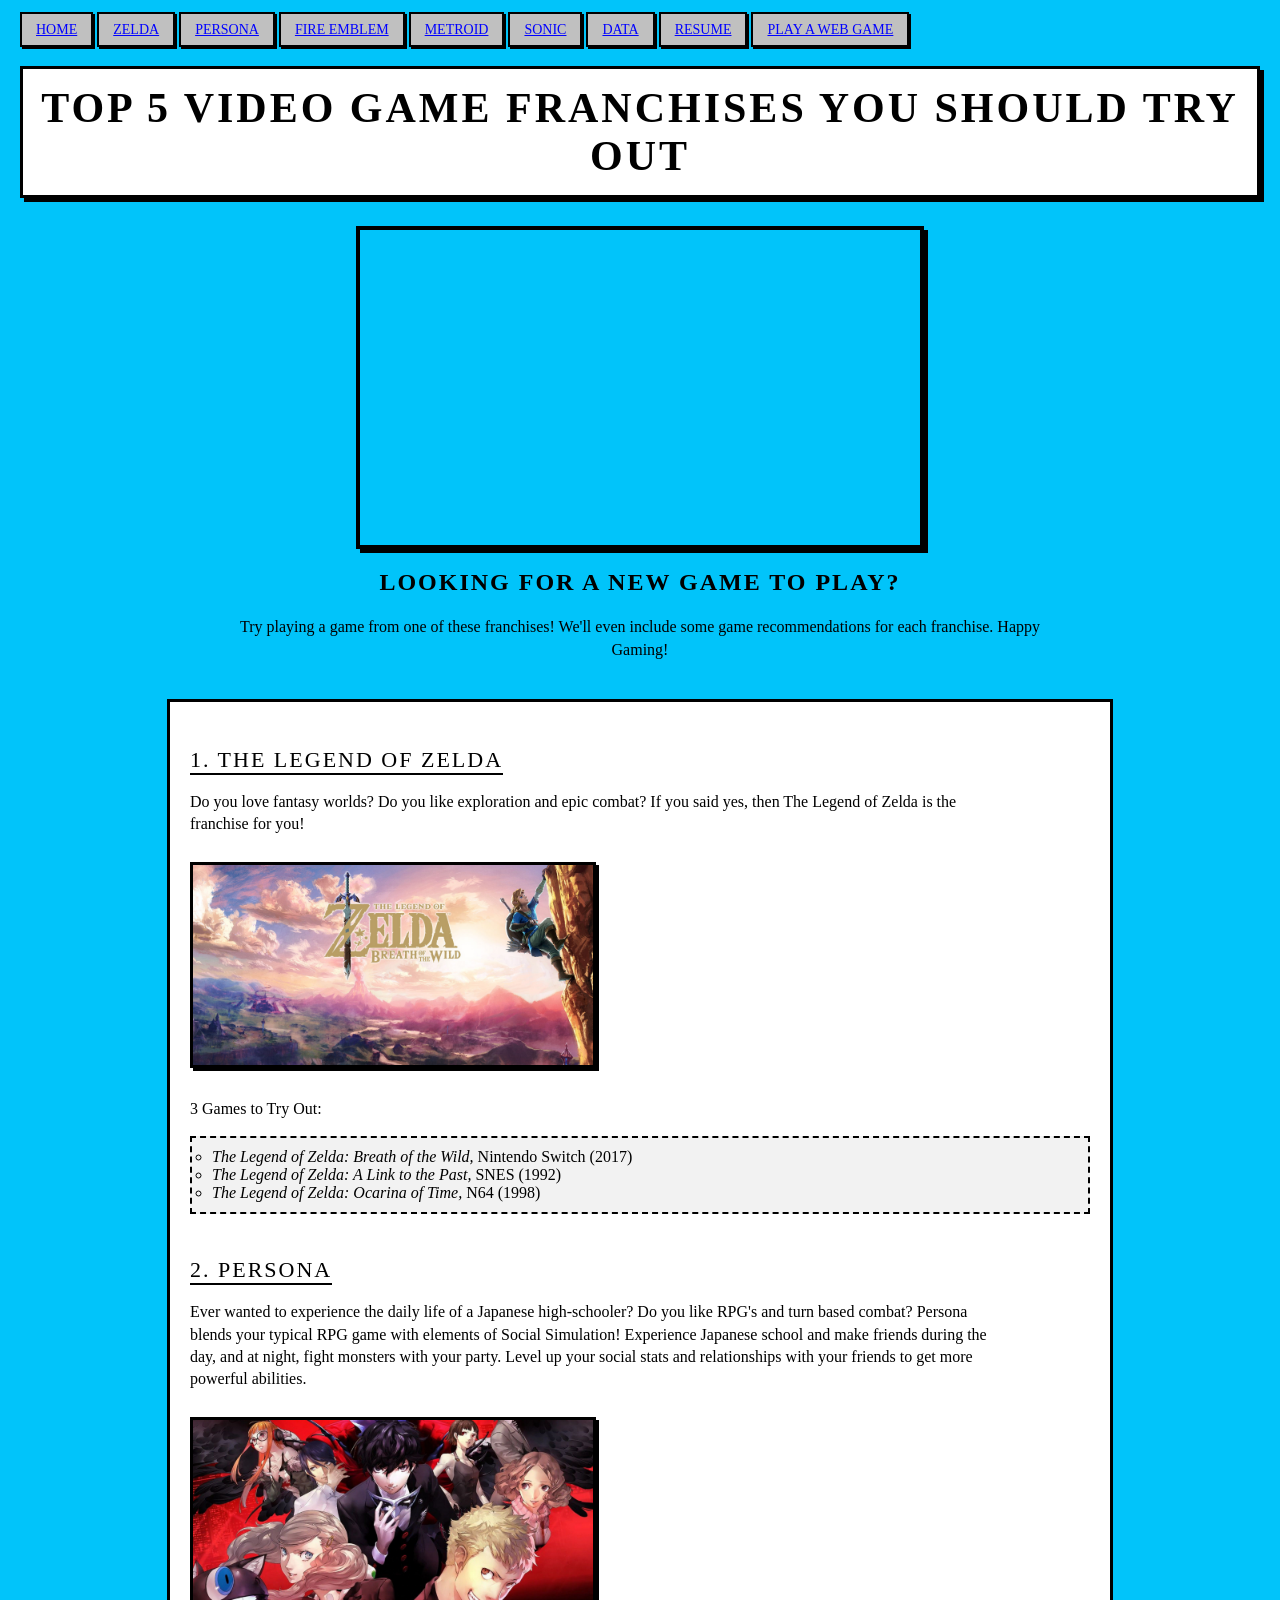
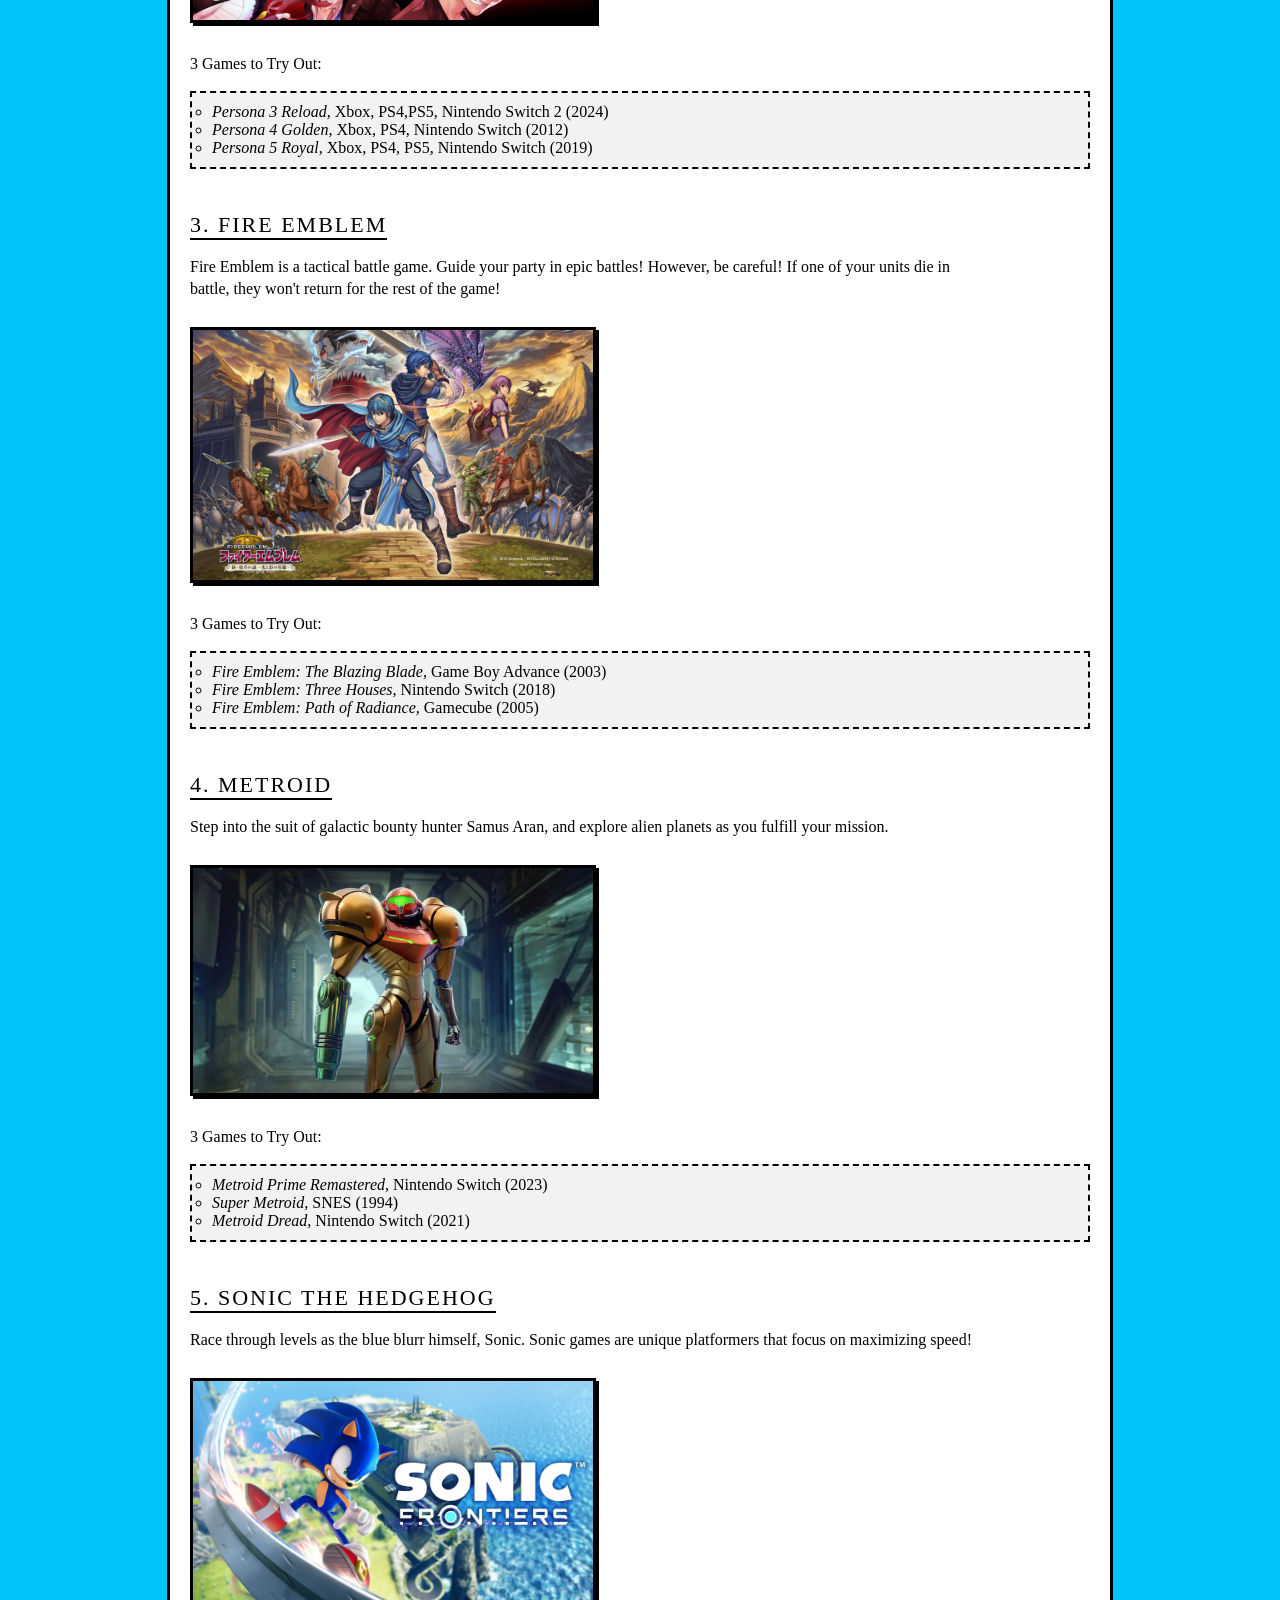
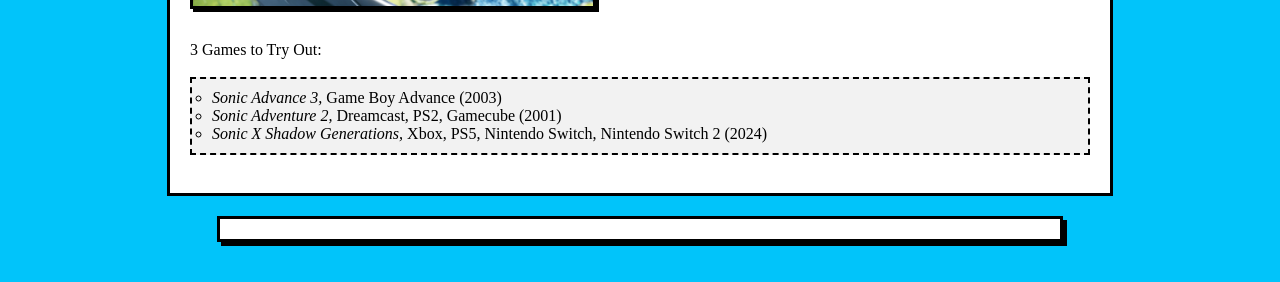
<file: fromscratch/index.html>
<!DOCTYPE html>
<html lang="en">
<head>
    <meta charset="UTF-8">
    <meta name="viewport" content="width=device-width, initial-scale=1.0">
    <title>Top 5 Video Game Franchises</title>
    <link rel="stylesheet" type="text/css" href="scratchcss/styles.css">
    <meta name="referrer" content="strict-origin-when-cross-origin">
</head>
<body>
    <div class="banner">
    <div class="nav">
    <a class="retro-btn" href="#top">HOME</a>
    <a class="retro-btn" href="#zelda">ZELDA</a>
    <a class="retro-btn" href="#persona">PERSONA</a>
    <a class="retro-btn" href="#fireemblem">FIRE EMBLEM</a>
    <a class="retro-btn" href="#metroid">METROID</a>
    <a class="retro-btn" href="#sonic">SONIC</a>
    <a class="retro-btn" href="#tableau">DATA</a>
    <a class="retro-btn" href="resume.html">RESUME</a>
    <a class="retro-btn" href="dungeon_crawler.html">PLAY A WEB GAME</a>
  </div>
</div>
    <h1 class="mainhdr" id="top">Top 5 Video Game Franchises You Should Try Out</h1>
<iframe width="560" height="315" src="https://www.youtube.com/embed/xFtdhQoOMH0?si=PgqXkTp5f2fPneo9&amp;start=13" title="YouTube video player" frameborder="0" allow="accelerometer; autoplay; clipboard-write; encrypted-media; gyroscope; picture-in-picture; web-share" referrerpolicy="strict-origin-when-cross-origin" allowfullscreen></iframe>
<h2>Looking For a New Game to Play?</h2>
    <p style="text-align: center;">Try playing a game from one of these franchises! We'll even include some game recommendations for each franchise. Happy Gaming!</p>
    <br>
    <ol>
        <li class="subhdr" id="zelda">1. The Legend of Zelda</li>
            <p>Do you love fantasy worlds? Do you like exploration and epic combat? If you said yes, then The Legend of Zelda is the franchise for you!</p>
            <img src="assets/Zelda-2742970121.jpg" alt="Zelda Breath of the Wild Art" width="400">
            <br>
            <p>3 Games to Try Out:</p>
            <ul>
                <li><i>The Legend of Zelda: Breath of the Wild,</i> Nintendo Switch (2017)</li>
                <li><i>The Legend of Zelda: A Link to the Past,</i> SNES (1992)</li>
                <li><i>The Legend of Zelda: Ocarina of Time,</i> N64 (1998)</li>
            </ul>
            <br>
        <li class="subhdr" id="persona">2. Persona</li>
            <p>Ever wanted to experience the daily life of a Japanese high-schooler? Do you like RPG's and turn based combat? Persona blends your typical RPG game with elements of Social Simulation! Experience Japanese school and make friends during the day, and at night, fight monsters with your party. Level up your social stats and relationships with your friends to get more powerful abilities.</p>
            <img src="assets/feature-persona-5-phantom-thieves-group-shot-red-background-2674228685.jpg" alt="Persona 5 Art" width="400">
            <br>
            <p>3 Games to Try Out:</p>
            <ul>
                <li><i>Persona 3 Reload,</i> Xbox, PS4,PS5, Nintendo Switch 2 (2024)</li>
                <li><i>Persona 4 Golden,</i> Xbox, PS4, Nintendo Switch (2012)</li>
                <li><i>Persona 5 Royal,</i> Xbox, PS4, PS5, Nintendo Switch (2019)</li>
            </ul>
            <br>
        <li class="subhdr" id="fireemblem">3. Fire Emblem</li>
            <p>Fire Emblem is a tactical battle game. Guide your party in epic battles! However, be careful! If one of your units die in battle, they won't return for the rest of the game!</p>
            <img src="assets/Fire-Emblem-New-Mystery-of-the-Emblem-Heroes-of-Light-and-Shadow-Feature-image-courtesy-of-Fire-Emblem-wiki-3470564782.jpg" alt="Fire Emblem: New Mystery of the Emblem Art" width="400">
            <br>
            <p>3 Games to Try Out:</p>
            <ul>
                <li><i>Fire Emblem: The Blazing Blade,</i> Game Boy Advance (2003)</li>
                <li><i>Fire Emblem: Three Houses,</i> Nintendo Switch (2018)</li>
                <li><i>Fire Emblem: Path of Radiance,</i> Gamecube (2005)</li>
            </ul>
            <br>
        <li class="subhdr" id="metroid">4. Metroid</li>
            <p>Step into the suit of galactic bounty hunter Samus Aran, and explore alien planets as you fulfill your mission.</p>
            <img src="assets/Metroid-Prime-Cover-art-del-gioco-3389852732.webp" alt="Metroid Prime Remastered Art" width="400">
            <br>
            <p>3 Games to Try Out:</p>
            <ul>
                <li><i>Metroid Prime Remastered,</i> Nintendo Switch (2023)</li>
                <li><i>Super Metroid,</i> SNES (1994)</li>
                <li><i>Metroid Dread,</i> Nintendo Switch (2021)</li>
            </ul>
            <br>
        <li class="subhdr" id="sonic">5. Sonic the Hedgehog</li>
            <p>Race through levels as the blue blurr himself, Sonic. Sonic games are unique platformers that focus on maximizing speed!</p>
            <img src="assets/sonic_frontiers_main-1146700185.jpg" alt="Sonic Frontiers Art" width="400">
            <br>
            <p>3 Games to Try Out:</p>
            <ul>
                <li><i>Sonic Advance 3,</i> Game Boy Advance (2003)</li>
                <li><i>Sonic Adventure 2,</i> Dreamcast, PS2, Gamecube (2001)</li>
                <li><i>Sonic X Shadow Generations,</i> Xbox, PS5, Nintendo Switch, Nintendo Switch 2 (2024)</li>
            </ul>
            <br>
    </ol>
    <div class="tableau-box" id="tableau">
  <!-- embed code here --><div class='tableauPlaceholder' id='viz1776894119648' style='position: relative'><noscript><a href='#'><img alt='Sheet 1 ' src='https:&#47;&#47;public.tableau.com&#47;static&#47;images&#47;Si&#47;Sitedata&#47;Sheet1&#47;1_rss.png' style='border: none' /></a></noscript><object class='tableauViz'  style='display:none;'><param name='host_url' value='https%3A%2F%2Fpublic.tableau.com%2F' /> <param name='embed_code_version' value='3' /> <param name='site_root' value='' /><param name='name' value='Sitedata&#47;Sheet1' /><param name='tabs' value='no' /><param name='toolbar' value='yes' /><param name='static_image' value='https:&#47;&#47;public.tableau.com&#47;static&#47;images&#47;Si&#47;Sitedata&#47;Sheet1&#47;1.png' /> <param name='animate_transition' value='yes' /><param name='display_static_image' value='yes' /><param name='display_spinner' value='yes' /><param name='display_overlay' value='yes' /><param name='display_count' value='yes' /><param name='language' value='en-US' /><param name='filter' value='publish=yes' /></object></div>                <script type='text/javascript'>                    var divElement = document.getElementById('viz1776894119648');                    var vizElement = divElement.getElementsByTagName('object')[0];                    vizElement.style.width='100%';vizElement.style.height=(divElement.offsetWidth*0.75)+'px';                    var scriptElement = document.createElement('script');                    scriptElement.src = 'https://public.tableau.com/javascripts/api/viz_v1.js';                    vizElement.parentNode.insertBefore(scriptElement, vizElement);</script>
    

        <div class='tableauPlaceholder' id='viz1776894304339' style='position: relative'><noscript><a href='#'><img alt='Sheet 2 ' src='https:&#47;&#47;public.tableau.com&#47;static&#47;images&#47;Si&#47;Sitedata&#47;Sheet2&#47;1_rss.png' style='border: none' /></a></noscript><object class='tableauViz'  style='display:none;'><param name='host_url' value='https%3A%2F%2Fpublic.tableau.com%2F' /> <param name='embed_code_version' value='3' /> <param name='site_root' value='' /><param name='name' value='Sitedata&#47;Sheet2' /><param name='tabs' value='no' /><param name='toolbar' value='yes' /><param name='static_image' value='https:&#47;&#47;public.tableau.com&#47;static&#47;images&#47;Si&#47;Sitedata&#47;Sheet2&#47;1.png' /> <param name='animate_transition' value='yes' /><param name='display_static_image' value='yes' /><param name='display_spinner' value='yes' /><param name='display_overlay' value='yes' /><param name='display_count' value='yes' /><param name='language' value='en-US' /><param name='filter' value='publish=yes' /></object></div>                <script type='text/javascript'>                    var divElement = document.getElementById('viz1776894304339');                    var vizElement = divElement.getElementsByTagName('object')[0];                    vizElement.style.width='100%';vizElement.style.height=(divElement.offsetWidth*0.75)+'px';                    var scriptElement = document.createElement('script');                    scriptElement.src = 'https://public.tableau.com/javascripts/api/viz_v1.js';                    vizElement.parentNode.insertBefore(scriptElement, vizElement);                </script>
    </div>

</body>
</html>
</file>
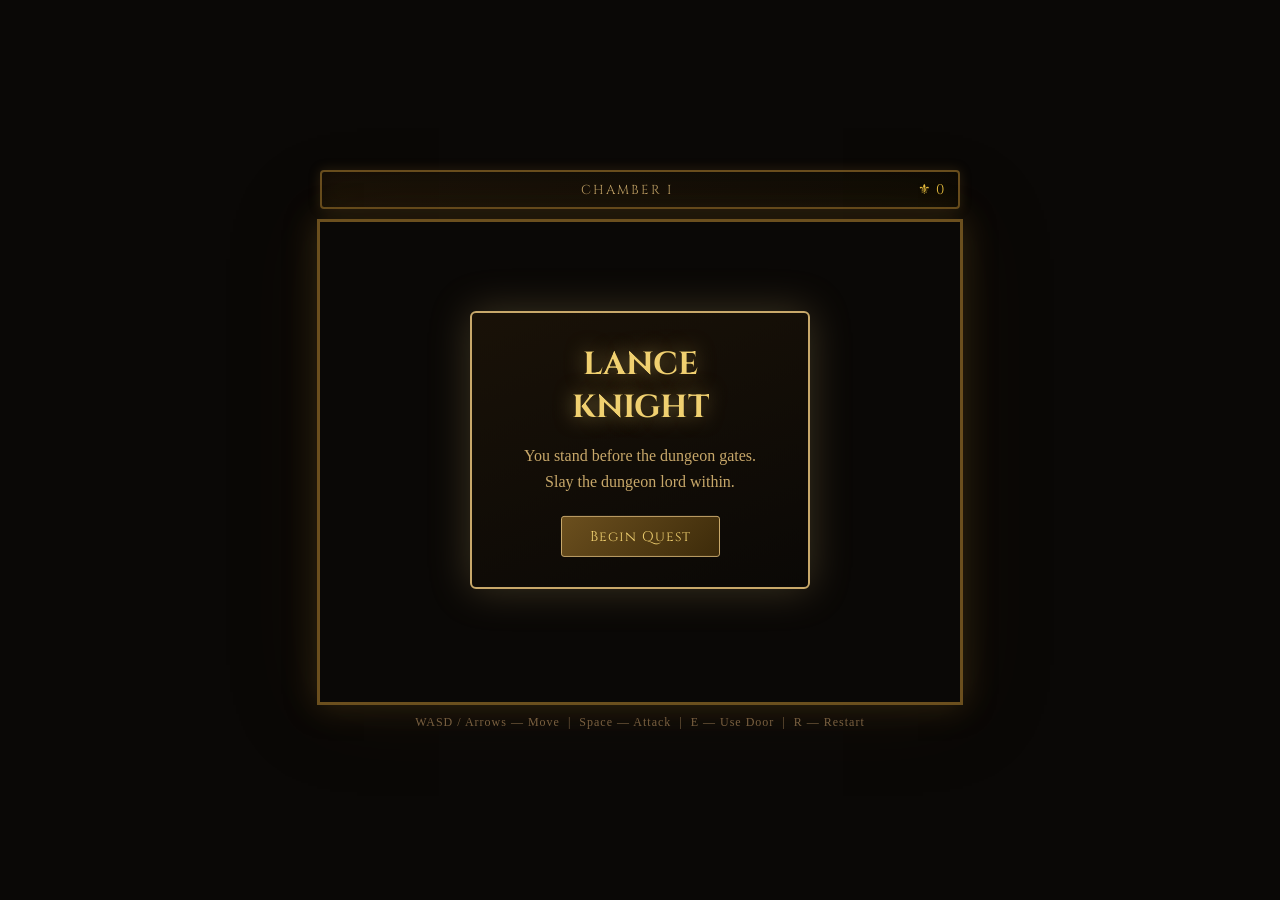
<file: dungeon_crawler.html>
<!DOCTYPE html>
<html lang="en">
<head>
<meta charset="UTF-8">
<meta name="viewport" content="width=device-width, initial-scale=1.0">
<title>Lance Knight — Dungeon Crawler</title>
<style>
  @import url('https://fonts.googleapis.com/css2?family=Cinzel:wght@400;700&family=IM+Fell+English&display=swap');
  * { margin:0; padding:0; box-sizing:border-box; }
  body {
    background:#0a0806;
    display:flex; flex-direction:column; align-items:center; justify-content:center;
    min-height:100vh; font-family:'Cinzel',serif; color:#e8d5a3; overflow:hidden;
  }
  #game-wrapper { position:relative; display:flex; flex-direction:column; align-items:center; gap:10px; }
  #hud {
    display:flex; align-items:center; justify-content:space-between;
    width:640px; padding:8px 14px;
    background:linear-gradient(135deg,#1a1208,#0f0c05);
    border:2px solid #6b4f1e; border-radius:4px;
    box-shadow:0 0 12px #6b4f1e55,inset 0 0 20px #0005;
  }
  #hearts { display:flex; gap:6px; align-items:center; }
  .heart { font-size:22px; filter:drop-shadow(0 0 4px #cc2222); }
  .heart.empty { filter:grayscale(1) brightness(0.4); }
  #room-label { font-size:13px; letter-spacing:2px; color:#c8a86a; text-transform:uppercase; }
  #hud-right { display:flex; align-items:center; gap:14px; }
  #gold-display { font-size:14px; color:#f5c842; display:flex; align-items:center; gap:5px; }
  #key-display  { font-size:14px; color:#88ddff; display:flex; align-items:center; gap:5px; }
  canvas { display:block; border:3px solid #6b4f1e; box-shadow:0 0 30px #6b4f1e66,0 0 80px #2a1a0844; image-rendering:pixelated; }
  #message-overlay {
    position:absolute; top:50%; left:50%; transform:translate(-50%,-50%);
    background:linear-gradient(160deg,#1a1208ee,#0a0806ee);
    border:2px solid #c8a86a; border-radius:6px; padding:30px 50px;
    text-align:center; display:none; flex-direction:column; align-items:center; gap:14px;
    box-shadow:0 0 40px #c8a86a44; min-width:340px; z-index:10;
  }
  #message-overlay.show { display:flex; }
  #message-title { font-size:32px; font-weight:700; color:#f0d070; text-shadow:0 0 20px #f0d07088; }
  #message-body  { font-family:'IM Fell English',serif; font-size:16px; color:#c8a86a; line-height:1.6; }
  #restart-btn {
    margin-top:8px; padding:10px 28px;
    background:linear-gradient(135deg,#6b4f1e,#3d2b0a);
    border:1px solid #c8a86a; border-radius:3px;
    color:#f0d070; font-family:'Cinzel',serif; font-size:14px; letter-spacing:1px;
    cursor:pointer; transition:background .2s,box-shadow .2s;
  }
  #restart-btn:hover { background:linear-gradient(135deg,#8b6f2e,#5d4b1a); box-shadow:0 0 12px #c8a86a66; }
  #controls-hint { font-family:'IM Fell English',serif; font-size:12px; color:#7a6040; letter-spacing:1px; }
</style>
</head>
<body>
<div id="game-wrapper">
  <div id="hud">
    <div id="hearts"></div>
    <div id="room-label">Chamber I</div>
    <div id="hud-right">
      <div id="key-display" style="display:none">🗝 <span id="key-count">0</span></div>
      <div id="gold-display">⚜ <span id="gold-count">0</span></div>
    </div>
  </div>
  <canvas id="gameCanvas" width="640" height="480"></canvas>
  <div id="controls-hint">WASD / Arrows — Move &nbsp;|&nbsp; Space — Attack &nbsp;|&nbsp; E — Use Door &nbsp;|&nbsp; R — Restart</div>
  <div id="message-overlay">
    <div id="message-title">LANCE KNIGHT</div>
    <div id="message-body">You stand before the dungeon gates.<br>Slay the dungeon lord within.</div>
    <button id="restart-btn">Begin Quest</button>
  </div>
</div>

<script>
const canvas = document.getElementById('gameCanvas');
const ctx    = canvas.getContext('2d');
const W = 640, H = 480, TILE = 32;

const COL = {
  floor:'#2a1e10', floorAlt:'#251a0e',
  wall:'#1a1005', wallTop:'#3d2c10', wallSide:'#4a3515',
  player:'#c8d4e8', playerArmor:'#6a7a8a', playerDark:'#3a4a5a',
  lance:'#d4c87a', lanceShaft:'#a07840',
  slime:'#3adb4a', bat:'#6644aa',
  soldier:'#cc3333', soldierArmor:'#884422',
  boss:'#cc2200', bossGlow:'#ff4400',
  heart:'#ff3333', gold:'#f5c842',
  keyCol:'#88ddff', lockedDoor:'#441a00', openDoor:'#8b6f2e',
  proj:'#f0e060', dmg:'#ff4444', shadow:'#00000066',
};

let player, projectiles, particles, rooms, currentRoom, gamePhase;
// doorLocked[i] = true means door from room i to room i+1 requires a key
let doorLocked;
const ROOM_NAMES = ['Chamber I','Chamber II','Chamber III','Sanctum of the Lord'];

// ── Safe spawn: finds a tile with no surrounding walls ────
function safePos(walls, avoidX, avoidY) {
  const cols = Math.floor(W/TILE), rows = Math.floor(H/TILE);
  for (let attempt = 0; attempt < 3000; attempt++) {
    const tc = randInt(2, cols-3);
    const tr = randInt(2, rows-3);
    if (walls.has(`${tc},${tr}`)) continue;
    // Ensure none of the 8 neighbours are walls (avoids being clipped into corners)
    let bad = false;
    for (let dc=-1; dc<=1 && !bad; dc++)
      for (let dr=-1; dr<=1 && !bad; dr++)
        if (walls.has(`${tc+dc},${tr+dr}`)) bad = true;
    if (bad) continue;
    const px = tc*TILE+TILE/2, py = tr*TILE+TILE/2;
    if (avoidX !== undefined && Math.hypot(px-avoidX, py-avoidY) < TILE*4) continue;
    return { x:px, y:py };
  }
  return { x:W/2, y:H/2 }; // last-resort fallback
}

// ── Room builder ──────────────────────────────────────────
function buildRooms() {
  doorLocked = [false, false, true, false]; // room2->room3 is locked
  return [
    makeRoom(0,[{type:'slime',count:4},{type:'bat',count:2}],false),
    makeRoom(1,[{type:'slime',count:3},{type:'bat',count:3},{type:'soldier',count:2}],false),
    makeRoom(2,[{type:'soldier',count:4},{type:'bat',count:4},{type:'slime',count:3}],false),
    makeRoom(3,[{type:'boss',count:1}],true),
  ];
}

function makeRoom(idx, enemyDef, isBoss) {
  const cols=Math.floor(W/TILE), rows=Math.floor(H/TILE);
  const walls=new Set();
  for (let c=0;c<cols;c++) { walls.add(`${c},0`); walls.add(`${c},${rows-1}`); }
  for (let r=0;r<rows;r++) { walls.add(`0,${r}`); walls.add(`${cols-1},${r}`); }
  if (!isBoss) {
    [[4,3],[4,10],[15,3],[15,10],[9,6]].forEach(([c,r])=>{
      walls.add(`${c},${r}`);   walls.add(`${c+1},${r}`);
      walls.add(`${c},${r+1}`); walls.add(`${c+1},${r+1}`);
    });
  }
  const enemies = [];
  enemyDef.forEach(({type,count})=>{
    for (let i=0;i<count;i++) enemies.push(makeEnemy(type,walls));
  });
  const treasures = isBoss ? [] : genTreasures(walls, idx);
  // Room 2 always drops a key somewhere
  const keyItem = (idx===2) ? genKeyItem(walls) : null;
  return { idx, walls, enemies, cleared:false, isBoss, treasures, keyItem };
}

function makeEnemy(type, walls) {
  const pos = safePos(walls, W/2, H/2);
  const defs = {
    slime:  {hp:3, maxHp:3, spd:.7, dmg:1, r:10, range:200, score:10},
    bat:    {hp:2, maxHp:2, spd:1.5,dmg:1, r:9,  range:200, score:15},
    soldier:{hp:5, maxHp:5, spd:.9, dmg:1, r:12, range:180, score:25},
    boss:   {hp:30,maxHp:30,spd:1., dmg:2, r:26, range:300, score:200},
  };
  return { type, ...pos, ...defs[type],
    vx:0,vy:0,cooldown:0,phaseTimer:0,knockX:0,knockY:0,alive:true,flickerTime:0 };
}

function genTreasures(walls, idx) {
  const out=[];
  for (let i=0;i<2+idx;i++) {
    const pos=safePos(walls);
    out.push({...pos, collected:false, value:5+randInt(0,10)});
  }
  return out;
}

function genKeyItem(walls) {
  return { ...safePos(walls), collected:false };
}

// ── Player ────────────────────────────────────────────────
function makePlayer() {
  return {
    x:W/2, y:H/2, hp:6, maxHp:6, r:12,
    facing:-Math.PI/2,
    attacking:false, attackTimer:0, attackCooldown:0,
    iframes:0, gold:0, keys:0, speed:2.2, alive:true,
  };
}

// ── Input ─────────────────────────────────────────────────
const keys = {};
document.addEventListener('keydown', e=>{
  keys[e.code]=true;
  if (e.code==='KeyR') restartGame();
  if ((e.code==='Space'||e.code==='KeyZ') && gamePhase==='play') { tryAttack(); e.preventDefault(); }
  if ((e.code==='KeyE'||e.code==='Enter') && gamePhase==='play') tryInteractDoor();
  if (['ArrowUp','ArrowDown','ArrowLeft','ArrowRight','Space'].includes(e.code)) e.preventDefault();
});
document.addEventListener('keyup', e=>{ keys[e.code]=false; });
document.getElementById('restart-btn').addEventListener('click', ()=>{
  if (gamePhase==='title') startGame(); else restartGame();
});

function init() {
  gamePhase='title';
  player=null;
  showMessage('LANCE KNIGHT','You stand before the dungeon gates.<br>Slay the dungeon lord within.','Begin Quest');
}

function startGame() {
  gamePhase='play';
  rooms = buildRooms();
  currentRoom = 0;

  player = makePlayer();

  // FIX: safe spawn in first room
  const sp = safePos(rooms[0].walls);
  player.x = sp.x;
  player.y = sp.y;

  projectiles=[]; particles=[];
  hideMessage(); updateHUD();
  requestAnimationFrame(loop);
}
function restartGame() { hideMessage(); startGame(); }

// ── Loop ──────────────────────────────────────────────────
let lastTime=0;
function loop(ts) {
  const dt=Math.min((ts-lastTime)/16.67,3);
  lastTime=ts;
  if (gamePhase==='play') { update(dt); render(); requestAnimationFrame(loop); }
}

// ── Update ────────────────────────────────────────────────
function update(dt) {
  const room=rooms[currentRoom];
  handleInput(dt);
  updateAttack(dt);
  updateEnemies(dt,room);
  updateProjectiles(dt,room);
  updateParticles(dt);
  collectItems(room);
  checkRoomCleared(room);
  if (player.iframes>0) player.iframes-=dt;
  updateHUD();
}

function handleInput(dt) {
  const p=player;
  let dx=0,dy=0;
  if (keys['ArrowLeft']||keys['KeyA'])  dx-=1;
  if (keys['ArrowRight']||keys['KeyD']) dx+=1;
  if (keys['ArrowUp']||keys['KeyW'])    dy-=1;
  if (keys['ArrowDown']||keys['KeyS'])  dy+=1;
  if (dx||dy) {
    const len=Math.hypot(dx,dy);
    p.facing=Math.atan2(dy,dx);
    dx=dx/len*p.speed*dt;
    dy=dy/len*p.speed*dt;
    const room=rooms[currentRoom];
    if (!wallHit(room.walls,p.x+dx,p.y,p.r*.65)) p.x+=dx;
    if (!wallHit(room.walls,p.x,p.y+dy,p.r*.65)) p.y+=dy;
  }
}

function tryAttack() {
  if (!player.alive||player.attackCooldown>0) return;
  player.attacking=true; player.attackTimer=12; player.attackCooldown=22;
  const room=rooms[currentRoom];
  const lx=player.x+Math.cos(player.facing)*32;
  const ly=player.y+Math.sin(player.facing)*32;
  room.enemies.forEach(e=>{ if (!e.alive) return; if (dist(lx,ly,e.x,e.y)<e.r+24) hitEnemy(e,2); });
  spawnParticles(lx,ly,COL.proj,6,3);
}

function updateAttack(dt) {
  if (player.attackTimer>0) player.attackTimer-=dt; else player.attacking=false;
  if (player.attackCooldown>0) player.attackCooldown-=dt;
}

// ── Door logic ────────────────────────────────────────────
function nearDoorPos() {
  const room=rooms[currentRoom];
  if (!room.cleared||room.isBoss||currentRoom>=rooms.length-1) return false;
  return dist(player.x,player.y, W/2, H-TILE*1.5) < 54;
}

function tryInteractDoor() {
  if (!nearDoorPos()) return;
  const locked=doorLocked[currentRoom];
  if (locked) {
    if (player.keys>0) {
      player.keys--;
      doorLocked[currentRoom]=false;
      spawnParticles(W/2,H-TILE*1.5,COL.keyCol,20,4);
      enterNextRoom();
    } else {
      spawnParticles(W/2,H-TILE*1.5,'#ff4444',10,2);
    }
  } else {
    enterNextRoom();
  }
}

function enterNextRoom() {
  if (currentRoom>=rooms.length-1) return;
  currentRoom++;
  const newRoom=rooms[currentRoom];
  // Place player safely near north side
  const sp=safePos(newRoom.walls, W/2, 0);
  player.x=sp.x; player.y=sp.y;
  projectiles=[]; particles=[];
  updateHUD();
}

// ── Enemy AI ──────────────────────────────────────────────
function updateEnemies(dt,room) {
  const p=player;
  room.enemies.forEach(e=>{
    if (!e.alive) return;
    if (e.flickerTime>0) e.flickerTime-=dt;
    if (e.cooldown>0)    e.cooldown-=dt;
    e.knockX*=.82; e.knockY*=.82;
    if (e.type==='boss') { updateBoss(e,p,dt,room); return; }
    const dx=p.x-e.x,dy=p.y-e.y,d=Math.hypot(dx,dy);
    let mx=0,my=0;
    if (e.type==='slime') {
      if (d<200) {mx=dx/d*e.spd*dt;my=dy/d*e.spd*dt;}
      if (d<e.r+p.r+4&&e.cooldown<=0&&p.iframes<=0) {damagePlayer(e.dmg);e.cooldown=60;}
    } else if (e.type==='bat') {
      if (d<e.range) {mx=dx/d*e.spd*dt;my=dy/d*e.spd*dt;}
      mx+=Math.sin(Date.now()*.005+e.x)*.4*dt;
      if (d<e.r+p.r+4&&e.cooldown<=0&&p.iframes<=0) {damagePlayer(e.dmg);e.cooldown=50;}
    } else if (e.type==='soldier') {
      if (d<e.range) {mx=dx/d*e.spd*.5*dt;my=dy/d*e.spd*.5*dt;}
      if (d<e.range&&e.cooldown<=0) {
        const a=Math.atan2(dy,dx);
        projectiles.push({x:e.x,y:e.y,vx:Math.cos(a)*3,vy:Math.sin(a)*3,owner:'enemy',dmg:1,r:4,life:120});
        e.cooldown=90+randInt(0,40);
      }
    }
    const nx=e.x+mx+e.knockX,ny=e.y+my+e.knockY;
    if (!wallHit(room.walls,nx,e.y,e.r*.6)) e.x=nx;
    if (!wallHit(room.walls,e.x,ny,e.r*.6)) e.y=ny;
  });
}

function updateBoss(e,p,dt,room) {
  const dx=p.x-e.x,dy=p.y-e.y,d=Math.hypot(dx,dy);
  const ph=e.hp/e.maxHp>.6?0:e.hp/e.maxHp>.3?1:2;
  const spd=[.8,1.2,1.8][ph]*dt;
  if (d>e.r+20) {
    const nx=e.x+(dx/d)*spd+e.knockX,ny=e.y+(dy/d)*spd+e.knockY;
    if (!wallHit(room.walls,nx,e.y,e.r*.6)) e.x=nx;
    if (!wallHit(room.walls,e.x,ny,e.r*.6)) e.y=ny;
  }
  e.knockX*=.85;e.knockY*=.85;
  if (e.cooldown<=0) {
    const shots=[1,3,5][ph];
    for (let i=0;i<shots;i++) {
      const a=Math.atan2(dy,dx)+(i-(shots-1)/2)*.35;
      projectiles.push({x:e.x,y:e.y,vx:Math.cos(a)*2.5,vy:Math.sin(a)*2.5,owner:'enemy',dmg:e.dmg,r:6,life:180,boss:true});
    }
    e.cooldown=70-ph*15;
  }
  if (e.cooldown>0) e.cooldown-=dt;
  if (d<e.r+p.r+6&&p.iframes<=0) damagePlayer(e.dmg);
}

function hitEnemy(e,dmg) {
  e.hp-=dmg; e.flickerTime=10;
  const a=Math.atan2(e.y-player.y,e.x-player.x);
  e.knockX=Math.cos(a)*5;e.knockY=Math.sin(a)*5;
  spawnParticles(e.x,e.y,COL.dmg,5,2.5);
  if (e.hp<=0){e.alive=false;spawnParticles(e.x,e.y,e.type==='boss'?COL.boss:'#fff',18,4);}
}

function updateProjectiles(dt,room) {
  for (let i=projectiles.length-1;i>=0;i--) {
    const pr=projectiles[i];
    pr.x+=pr.vx*dt;pr.y+=pr.vy*dt;pr.life-=dt;
    if (pr.life<=0||wallHit(room.walls,pr.x,pr.y,pr.r)) {
      spawnParticles(pr.x,pr.y,COL.proj,3,1.5);projectiles.splice(i,1);continue;
    }
    if (pr.owner==='enemy'&&dist(pr.x,pr.y,player.x,player.y)<player.r+pr.r) {
      if (player.iframes<=0){damagePlayer(pr.dmg);spawnParticles(player.x,player.y,COL.dmg,6,2);}
      projectiles.splice(i,1);
    }
  }
}

function updateParticles(dt) {
  for (let i=particles.length-1;i>=0;i--) {
    const p=particles[i];
    p.x+=p.vx*dt;p.y+=p.vy*dt;p.life-=dt;p.vy+=.05*dt;
    if (p.life<=0) particles.splice(i,1);
  }
}

function collectItems(room) {
  room.treasures.forEach(t=>{
    if (t.collected) return;
    if (dist(player.x,player.y,t.x,t.y)<player.r+12) {
      t.collected=true;player.gold+=t.value;spawnParticles(t.x,t.y,COL.gold,8,3);
    }
  });
  if (room.keyItem&&!room.keyItem.collected) {
    if (dist(player.x,player.y,room.keyItem.x,room.keyItem.y)<player.r+14) {
      room.keyItem.collected=true;player.keys++;
      spawnParticles(room.keyItem.x,room.keyItem.y,COL.keyCol,14,3);
    }
  }
}

function checkRoomCleared(room) {
  if (room.cleared) return;
  if (room.enemies.filter(e=>e.alive).length===0) {
    room.cleared=true;
    if (room.isBoss) {
      gamePhase='win';
      showMessage('⚜ VICTORY ⚜',`The dungeon lord has fallen!<br>Gold collected: ${player.gold}`,'Play Again');
    }
    spawnParticles(W/2,H-TILE*1.5,COL.openDoor,20,4);
  }
}

function damagePlayer(dmg) {
  if (player.iframes>0) return;
  player.hp-=dmg;player.iframes=60;
  spawnParticles(player.x,player.y,COL.heart,8,3);
  if (player.hp<=0) {
    player.alive=false;gamePhase='dead';
    showMessage('YOU HAVE FALLEN','The dungeon lord remains unchallenged.<br>Your lance grows cold.','Try Again');
  }
}

function spawnParticles(x,y,color,count,speed) {
  for (let i=0;i<count;i++) {
    const a=Math.random()*Math.PI*2,s=(.5+Math.random()*.5)*speed;
    particles.push({x,y,vx:Math.cos(a)*s,vy:Math.sin(a)*s,color,life:20+Math.random()*20,maxLife:40,r:2+Math.random()*2});
  }
}

// ── Render ────────────────────────────────────────────────
function render() {
  const room=rooms[currentRoom];
  ctx.clearRect(0,0,W,H);
  drawFloor(room);
  drawWalls(room);
  drawDoorVisual(room);
  drawTreasures(room);
  drawProjectiles();
  drawEnemies(room);
  drawParticles();
  if (player.alive) drawPlayer();
  drawAttackArc();
  drawDoorPrompt(room);
}

function drawFloor(room) {
  const cols=Math.floor(W/TILE),rows=Math.floor(H/TILE);
  for (let r=0;r<rows;r++) for (let c=0;c<cols;c++) {
    if (room.walls.has(`${c},${r}`)) continue;
    ctx.fillStyle=(c+r)%2===0?COL.floor:COL.floorAlt;
    ctx.fillRect(c*TILE,r*TILE,TILE,TILE);
  }
}

function drawWalls(room) {
  room.walls.forEach(key=>{
    const [c,r]=key.split(',').map(Number);
    ctx.fillStyle=COL.wall;    ctx.fillRect(c*TILE,r*TILE,TILE,TILE);
    ctx.fillStyle=COL.wallTop; ctx.fillRect(c*TILE,r*TILE,TILE,6);
    ctx.fillStyle=COL.wallSide;ctx.fillRect(c*TILE,r*TILE+6,4,TILE-6);
    ctx.strokeStyle='#0f0a04';ctx.lineWidth=.5;
    ctx.strokeRect(c*TILE+.5,r*TILE+.5,TILE-1,TILE-1);
  });
}

function drawDoorVisual(room) {
  if (!room.cleared||room.isBoss||currentRoom>=rooms.length-1) return;
  const dx=W/2-TILE/2, dy=H-TILE*2;
  const locked=doorLocked[currentRoom];
  // Frame
  ctx.fillStyle=locked?'#3a1500':'#5a3a10';
  ctx.fillRect(dx-2,dy,TILE+4,TILE*2);
  // Fill
  ctx.fillStyle=locked?'#200900':'#7a5520';
  ctx.fillRect(dx+3,dy+3,TILE-6,TILE*2-3);
  // Planks
  ctx.strokeStyle=locked?'#3a1200':'#5a3a10';ctx.lineWidth=2;
  for (let i=1;i<4;i++){ctx.beginPath();ctx.moveTo(dx+3,dy+3+i*14);ctx.lineTo(dx+TILE-3,dy+3+i*14);ctx.stroke();}
  // Lock or open arch glow
  if (locked) {
    // Padlock body
    ctx.fillStyle='#f5c842';
    ctx.fillRect(W/2-6,dy+TILE-2,12,9);
    ctx.beginPath();ctx.arc(W/2,dy+TILE-2,6,Math.PI,0);ctx.fill();
    ctx.fillStyle='#1a0a00';
    ctx.beginPath();ctx.arc(W/2,dy+TILE-2,3,Math.PI,0);ctx.fill();
    ctx.fillRect(W/2-1,dy+TILE+2,2,4);
  } else {
    const grd=ctx.createRadialGradient(W/2,H-TILE,5,W/2,H-TILE,42);
    grd.addColorStop(0,'#c8a86a55');grd.addColorStop(1,'transparent');
    ctx.fillStyle=grd;ctx.fillRect(dx-30,dy-10,TILE+60,TILE*2+20);
  }
  // Arch top
  ctx.fillStyle=locked?'#3a1500':'#5a3a10';
  ctx.beginPath();ctx.arc(W/2,dy,TILE/2+2,Math.PI,0);ctx.fill();
}

function drawDoorPrompt(room) {
  if (!nearDoorPos()) return;
  const locked=doorLocked[currentRoom];
  ctx.fillStyle='#f0d070cc';ctx.font='13px Cinzel,serif';ctx.textAlign='center';
  if (locked)
    ctx.fillText(player.keys>0?'Press E — Use Key 🗝':'Need a Key 🗝',W/2,H-TILE*2-14);
  else
    ctx.fillText('Press E to advance',W/2,H-TILE*2-14);
}

function drawTreasures(room) {
  room.treasures.forEach(t=>{
    if (t.collected) return;
    const bob=Math.sin(Date.now()*.003+t.x)*3;
    const grd=ctx.createRadialGradient(t.x,t.y+bob,2,t.x,t.y+bob,14);
    grd.addColorStop(0,'#f5c84288');grd.addColorStop(1,'transparent');
    ctx.fillStyle=grd;ctx.beginPath();ctx.arc(t.x,t.y+bob,14,0,Math.PI*2);ctx.fill();
    ctx.fillStyle=COL.gold;ctx.beginPath();ctx.arc(t.x,t.y+bob,7,0,Math.PI*2);ctx.fill();
    ctx.strokeStyle='#aa8800';ctx.lineWidth=1.5;ctx.stroke();
    ctx.fillStyle='#aa8800';ctx.font='bold 9px serif';ctx.textAlign='center';
    ctx.fillText('G',t.x,t.y+bob+3);
  });
  if (room.keyItem&&!room.keyItem.collected) {
    const k=room.keyItem;
    const bob=Math.sin(Date.now()*.003+k.x)*3;
    const grd=ctx.createRadialGradient(k.x,k.y+bob,2,k.x,k.y+bob,18);
    grd.addColorStop(0,'#88ddff55');grd.addColorStop(1,'transparent');
    ctx.fillStyle=grd;ctx.beginPath();ctx.arc(k.x,k.y+bob,18,0,Math.PI*2);ctx.fill();
    // Draw key
    ctx.save();ctx.translate(k.x,k.y+bob);ctx.rotate(Math.PI/4);
    ctx.fillStyle=COL.keyCol;
    ctx.beginPath();ctx.arc(0,-8,6,0,Math.PI*2);ctx.fill();
    ctx.fillStyle='#336677';ctx.beginPath();ctx.arc(0,-8,3,0,Math.PI*2);ctx.fill();
    ctx.fillStyle=COL.keyCol;ctx.fillRect(-2,-2,4,14);
    ctx.fillRect(1,3,4,2);ctx.fillRect(1,7,3,2);
    ctx.restore();
  }
}

function drawProjectiles() {
  projectiles.forEach(pr=>{
    const c=pr.boss?COL.boss:COL.proj;
    const grd=ctx.createRadialGradient(pr.x,pr.y,0,pr.x,pr.y,pr.r*2);
    grd.addColorStop(0,c);grd.addColorStop(1,'transparent');
    ctx.fillStyle=grd;ctx.beginPath();ctx.arc(pr.x,pr.y,pr.r*2,0,Math.PI*2);ctx.fill();
    ctx.fillStyle=c;ctx.beginPath();ctx.arc(pr.x,pr.y,pr.r,0,Math.PI*2);ctx.fill();
  });
}

function drawEnemies(room) {
  room.enemies.forEach(e=>{
    if (!e.alive) return;
    if (e.flickerTime>0&&Math.floor(e.flickerTime)%3===0) return;
    if (e.type==='slime')   drawSlime(e);
    else if (e.type==='bat') drawBat(e);
    else if (e.type==='soldier') drawSoldier(e);
    else if (e.type==='boss')    drawBoss(e);
    drawHealthBar(e);
  });
}

// ── Knight — upright top-down sprite ─────────────────────
// Local space: y-up = forward, so the lance points toward negative y.
// We rotate by (facing + PI/2) so the knight always faces the direction of movement.
function drawPlayer() {
  const p=player;
  if (p.iframes>0&&Math.floor(p.iframes/4)%2===0) return;
  ctx.save();
  ctx.translate(p.x,p.y);
  // Ground shadow (unrotated)
  ctx.fillStyle=COL.shadow;
  ctx.beginPath();ctx.ellipse(0,12,11,5,0,0,Math.PI*2);ctx.fill();
  //ctx.rotate(p.facing+Math.PI/2);

  // ── Feet / boots ─────────────────────────────────────
  ctx.fillStyle='#2a3040';
  ctx.fillRect(-6,14,5,7);   // left boot
  ctx.fillRect(1,14,5,7);    // right boot

  // ── Greaves (lower leg armour) ────────────────────────
  ctx.fillStyle=COL.playerDark;
  ctx.fillRect(-6,8,5,8);
  ctx.fillRect(1,8,5,8);

  // ── Thighs ────────────────────────────────────────────
  ctx.fillStyle=COL.playerArmor;
  ctx.fillRect(-6,2,5,8);
  ctx.fillRect(1,2,5,8);

  // ── Tassets (hip skirt plates) ────────────────────────
  ctx.fillStyle=COL.playerDark;
  ctx.fillRect(-8,2,4,6);
  ctx.fillRect(4,2,4,6);

  // ── Torso / breastplate ───────────────────────────────
  ctx.fillStyle=COL.playerArmor;
  ctx.fillRect(-8,-10,16,14);
  // Chest highlight
  ctx.fillStyle=COL.player;
  ctx.fillRect(-5,-9,10,10);
  // Centre ridge
  ctx.fillStyle=COL.playerDark;
  ctx.fillRect(-1,-9,2,10);
  // Collar
  ctx.fillStyle=COL.playerArmor;
  ctx.fillRect(-6,-12,12,4);

  // ── Pauldrons (shoulders) ─────────────────────────────
  ctx.fillStyle=COL.playerDark;
  ctx.beginPath();ctx.ellipse(-10,-7,5,4,-.3,0,Math.PI*2);ctx.fill();
  ctx.beginPath();ctx.ellipse(10,-7,5,4,.3,0,Math.PI*2);ctx.fill();

  // ── Shield (left side — our screen-right when facing up) ─
  ctx.fillStyle='#5a3a10';
  ctx.beginPath();
  ctx.moveTo(11,-9); ctx.lineTo(18,-5); ctx.lineTo(18,5);
  ctx.lineTo(15,10); ctx.lineTo(11,8);
  ctx.closePath();ctx.fill();
  ctx.strokeStyle='#c8a870';ctx.lineWidth=1;ctx.stroke();
  ctx.fillStyle='#c8a870';ctx.beginPath();ctx.arc(14,1,2.5,0,Math.PI*2);ctx.fill();

  // ── Lance (right hand — left side in screen-space when facing up) ─
  const lLen=p.attacking?52:42;
  // Shaft
  ctx.strokeStyle=COL.lanceShaft;ctx.lineWidth=3;
  ctx.beginPath();ctx.moveTo(-5,8);ctx.lineTo(-5,-lLen+12);ctx.stroke();
  // Attack glow
  if (p.attacking) {
    ctx.strokeStyle='#f0e06066';ctx.lineWidth=8;
    ctx.beginPath();ctx.moveTo(-5,4);ctx.lineTo(-5,-lLen+12);ctx.stroke();
  }
  // Steel tip (leaf-shaped)
  ctx.fillStyle='#dde8f8';
  ctx.beginPath();
  ctx.moveTo(-5,-lLen+12);
  ctx.lineTo(-9,-lLen+22);
  ctx.lineTo(-5,-lLen);
  ctx.lineTo(-1,-lLen+22);
  ctx.closePath();ctx.fill();
  ctx.strokeStyle='#aabbcc';ctx.lineWidth=1;ctx.stroke();

  // ── Helmet ────────────────────────────────────────────
  // Neck/gorget
  ctx.fillStyle=COL.playerDark;
  ctx.fillRect(-5,-14,10,5);
  // Dome
  ctx.fillStyle=COL.playerArmor;
  ctx.beginPath();ctx.arc(0,-20,10,Math.PI,0);ctx.closePath();ctx.fill();
  ctx.fillRect(-10,-20,20,7);
  // Visor
  ctx.fillStyle='#1a2030';
  ctx.fillRect(-7,-23,14,6);
  // Eye glow slits
  ctx.fillStyle='#99ccff44';
  ctx.fillRect(-6,-22,5,3);
  ctx.fillRect(1,-22,5,3);
  // Helm crest / ridge
  ctx.fillStyle=COL.player;
  ctx.fillRect(-1,-30,2,13);
  // Plume (small decorative top)
  ctx.fillStyle='#cc3333';
  ctx.beginPath();ctx.ellipse(0,-31,2,4,0,0,Math.PI*2);ctx.fill();

  ctx.restore();
}

function drawAttackArc() {
  if (!player.attacking) return;
  ctx.save();ctx.translate(player.x,player.y);ctx.rotate(player.facing);
  const grd=ctx.createRadialGradient(0,0,10,0,0,56);
  grd.addColorStop(0,'#f0e06044');grd.addColorStop(1,'transparent');
  ctx.fillStyle=grd;ctx.beginPath();ctx.moveTo(0,0);ctx.arc(0,0,56,-.65,.65);ctx.closePath();ctx.fill();
  ctx.restore();
}

// ── Enemy sprites ─────────────────────────────────────────
function drawSlime(e) {
  const b=Math.abs(Math.sin(Date.now()*.004+e.x))*3;
  ctx.save();ctx.translate(e.x,e.y);
  ctx.fillStyle=COL.shadow;ctx.beginPath();ctx.ellipse(0,e.r-2+b,e.r*.9,4,0,0,Math.PI*2);ctx.fill();
  ctx.fillStyle=COL.slime;ctx.beginPath();ctx.ellipse(0,-b/2,e.r,e.r+b/2,0,0,Math.PI*2);ctx.fill();
  ctx.fillStyle='#fff';
  ctx.beginPath();ctx.arc(-4,-3-b/2,3,0,Math.PI*2);ctx.fill();
  ctx.beginPath();ctx.arc(4,-3-b/2,3,0,Math.PI*2);ctx.fill();
  ctx.fillStyle='#003300';
  ctx.beginPath();ctx.arc(-4,-3-b/2,1.5,0,Math.PI*2);ctx.fill();
  ctx.beginPath();ctx.arc(4,-3-b/2,1.5,0,Math.PI*2);ctx.fill();
  ctx.restore();
}

function drawBat(e) {
  const f=Math.sin(Date.now()*.015+e.x);
  ctx.save();ctx.translate(e.x,e.y);
  ctx.fillStyle=COL.bat;
  ctx.beginPath();ctx.moveTo(0,0);ctx.quadraticCurveTo(-20,-10*f,-22+f*4,4);ctx.quadraticCurveTo(-8,8,0,4);ctx.fill();
  ctx.beginPath();ctx.moveTo(0,0);ctx.quadraticCurveTo(20,-10*f,22-f*4,4);ctx.quadraticCurveTo(8,8,0,4);ctx.fill();
  ctx.fillStyle='#8855cc';ctx.beginPath();ctx.ellipse(0,0,7,9,0,0,Math.PI*2);ctx.fill();
  ctx.fillStyle='#ff2222';
  ctx.beginPath();ctx.arc(-3,-2,2,0,Math.PI*2);ctx.fill();
  ctx.beginPath();ctx.arc(3,-2,2,0,Math.PI*2);ctx.fill();
  ctx.restore();
}

function drawSoldier(e) {
  const angle=Math.atan2(player.y-e.y,player.x-e.x);
  ctx.save();ctx.translate(e.x,e.y);ctx.rotate(angle+Math.PI/2);
  ctx.fillStyle=COL.shadow;ctx.beginPath();ctx.ellipse(0,14,10,5,0,0,Math.PI*2);ctx.fill();
  ctx.fillStyle='#5a2010';ctx.fillRect(-5,8,5,9);ctx.fillRect(1,8,5,9);
  ctx.fillStyle=COL.soldierArmor;ctx.fillRect(-8,-8,16,18);
  ctx.fillStyle='#aa2222';ctx.fillRect(-5,-7,10,12);
  ctx.fillStyle=COL.soldierArmor;ctx.fillRect(-1,-7,2,12);
  ctx.fillStyle='#662211';ctx.fillRect(-11,-8,5,8);ctx.fillRect(6,-8,5,8);
  ctx.fillStyle='#bbbbbb';ctx.fillRect(-3,-18,2,18);
  ctx.fillStyle='#cc8833';ctx.fillRect(-6,-6,8,3);
  ctx.fillStyle=COL.soldier;ctx.beginPath();ctx.arc(0,-20,9,Math.PI,0);ctx.closePath();ctx.fill();
  ctx.fillRect(-9,-20,18,6);
  ctx.fillStyle='#1a0a00';ctx.fillRect(-6,-22,12,5);
  ctx.restore();
}

function drawBoss(e) {
  const pulse=Math.sin(Date.now()*.003)*4;
  ctx.save();ctx.translate(e.x,e.y);
  const grd=ctx.createRadialGradient(0,0,e.r-2,0,0,e.r+20+pulse);
  grd.addColorStop(0,COL.bossGlow+'88');grd.addColorStop(1,'transparent');
  ctx.fillStyle=grd;ctx.beginPath();ctx.arc(0,0,e.r+20+pulse,0,Math.PI*2);ctx.fill();
  ctx.fillStyle=COL.shadow;ctx.beginPath();ctx.ellipse(0,e.r+4,e.r*.9,8,0,0,Math.PI*2);ctx.fill();
  ctx.fillStyle='#880000';ctx.beginPath();ctx.arc(0,0,e.r,0,Math.PI*2);ctx.fill();
  ctx.fillStyle='#441111';
  for(let i=0;i<6;i++){const a=i/6*Math.PI*2;ctx.beginPath();ctx.moveTo(0,0);ctx.arc(0,0,e.r,a,a+Math.PI/6);ctx.closePath();ctx.fill();}
  ctx.fillStyle='#f0d070';
  for(let i=-1;i<=1;i++){ctx.beginPath();ctx.moveTo(i*10-4,-e.r+2);ctx.lineTo(i*10,-e.r-10-Math.abs(i)*4);ctx.lineTo(i*10+4,-e.r+2);ctx.fill();}
  ctx.fillRect(-14,-e.r+2,28,8);
  ctx.fillStyle='#ff6600';ctx.beginPath();ctx.arc(-9,-4,5,0,Math.PI*2);ctx.fill();ctx.beginPath();ctx.arc(9,-4,5,0,Math.PI*2);ctx.fill();
  ctx.fillStyle='#fff';ctx.beginPath();ctx.arc(-9,-4,2,0,Math.PI*2);ctx.fill();ctx.beginPath();ctx.arc(9,-4,2,0,Math.PI*2);ctx.fill();
  ctx.restore();
}

function drawHealthBar(e) {
  if (e.type==='boss') {
    const bw=300,bh=14,bx=W/2-150,by=8;
    ctx.fillStyle='#1a0a00';ctx.fillRect(bx,by,bw,bh);
    const pct=e.hp/e.maxHp,col=pct>.6?'#cc3300':pct>.3?'#ff6600':'#ff0000';
    ctx.fillStyle=col;ctx.fillRect(bx,by,bw*pct,bh);
    ctx.strokeStyle='#f0d070';ctx.lineWidth=1.5;ctx.strokeRect(bx,by,bw,bh);
    ctx.fillStyle='#f0d070';ctx.font='10px Cinzel,serif';ctx.textAlign='center';
    ctx.fillText(`DUNGEON LORD  ${e.hp}/${e.maxHp}`,W/2,by+bh-2);
    return;
  }
  const bw=e.r*2,bh=3,bx=e.x-e.r,by=e.y-e.r-7;
  ctx.fillStyle='#1a0a00';ctx.fillRect(bx,by,bw,bh);
  ctx.fillStyle=e.hp/e.maxHp>.5?'#33dd33':'#ee4411';
  ctx.fillRect(bx,by,bw*(e.hp/e.maxHp),bh);
}

function drawParticles() {
  particles.forEach(p=>{
    ctx.globalAlpha=p.life/p.maxLife;
    ctx.fillStyle=p.color;
    ctx.beginPath();ctx.arc(p.x,p.y,p.r,0,Math.PI*2);ctx.fill();
  });
  ctx.globalAlpha=1;
}

// ── HUD ───────────────────────────────────────────────────
function updateHUD() {
  if (!player) return;
  const hc=document.getElementById('hearts');
  hc.innerHTML='';
  for (let i=0;i<player.maxHp/2;i++) {
    const h=document.createElement('span');
    h.className='heart'+(i*2<player.hp?'':' empty');
    h.textContent='♥';hc.appendChild(h);
  }
  document.getElementById('gold-count').textContent=player.gold;
  document.getElementById('room-label').textContent=ROOM_NAMES[currentRoom]||'Chamber';
  const kd=document.getElementById('key-display');
  document.getElementById('key-count').textContent=player.keys;
  kd.style.display=player.keys>0?'flex':'none';
}

function showMessage(title,body,btn) {
  document.getElementById('message-title').textContent=title;
  document.getElementById('message-body').innerHTML=body;
  document.getElementById('restart-btn').textContent=btn;
  document.getElementById('message-overlay').classList.add('show');
}
function hideMessage(){ document.getElementById('message-overlay').classList.remove('show'); }

// ── Utils ─────────────────────────────────────────────────
function wallHit(walls,x,y,r) {
  r=r||1;
  return isWall(walls,x-r,y)||isWall(walls,x+r,y)||
         isWall(walls,x,y-r)||isWall(walls,x,y+r);
}
function isWall(walls,x,y) { return walls.has(`${Math.floor(x/TILE)},${Math.floor(y/TILE)}`); }
function dist(ax,ay,bx,by) { return Math.hypot(bx-ax,by-ay); }
function randInt(a,b) { return a+Math.floor(Math.random()*(b-a+1)); }

// ── Boot ──────────────────────────────────────────────────
init();
requestAnimationFrame(loop);
</script>
</body>
</html>
</file>
<file: fromscratch/scratchcss/styles.css>
/* =========================
   90s / EARLY INTERNET STYLE
   Tailored to your page
   ========================= */

/* Base page */

body {
  margin: 0;
  padding: 20px;

  font-family: "Times New Roman", serif;
  background: #01c4fa; /* classic teal desktop */
  color: black;

  background-image: url("https://www.transparenttextures.com/patterns/asfalt-light.png");
}
h2 + p {
  text-align: center;
  max-width: 800px;
  margin: 0 auto;
}
/* Main title */
.mainhdr {
  text-align: center;
  font-size: 42px;
  text-transform: uppercase;
  letter-spacing: 3px;

  background: white;
  border: 3px solid black;

  padding: 15px;
  box-shadow: 4px 4px 0px black;
}

/* Sub headings (your list items) */
.subhdr {
  font-size: 22px;
  text-transform: uppercase;
  letter-spacing: 2px;

  margin-top: 25px;

  border-bottom: 2px solid black;
  display: inline-block;
}

/* Paragraph styling */
p {
  font-size: 16px;
  line-height: 1.4;
  max-width: 800px;
}

/* Images */
img {
  border: 3px solid black;
  box-shadow: 3px 3px 0px black;
  margin: 10px 0;
}

/* Ordered list spacing */
ol {
  background: white;
  border: 3px solid black;
  padding: 20px;
  width: 900px;
  margin: 20px auto;
}

/* Unordered lists (game lists) */
ul {
  border: 2px dashed black;
  padding: 10px 20px;
  background: #f2f2f2;
}

/* iframe (YouTube embed) */
iframe {
  display: block;
  margin: 20px auto;

  border: 4px solid black;
  box-shadow: 4px 4px 0px black;
}

/* “retro spacing” feel */
br {
  line-height: 200%;
}

/* Link styling (if you add any later) */
a {
  color: blue;
  text-decoration: underline;
}

a:visited {
  color: purple;
}

/* Optional: subtle “old web chaos framing” */
h2 {
  text-align: center;
  text-transform: uppercase;
  letter-spacing: 2px;
}





.retro-btn {
  font-family: "Times New Roman", serif;
  font-size: 14px;

  padding: 8px 14px;

  background: silver;
  border: 2px solid black;

  box-shadow:
    2px 2px 0px black;

  cursor: pointer;
  text-transform: uppercase;
}

.retro-btn:active {
  box-shadow: none;
  transform: translate(2px, 2px);
}

.tableau-box {
  border: 3px solid black;
  background: white;
  padding: 10px;
  width: 820px;
  margin: 20px auto;
  box-shadow: 4px 4px 0px black;
}
</file>
